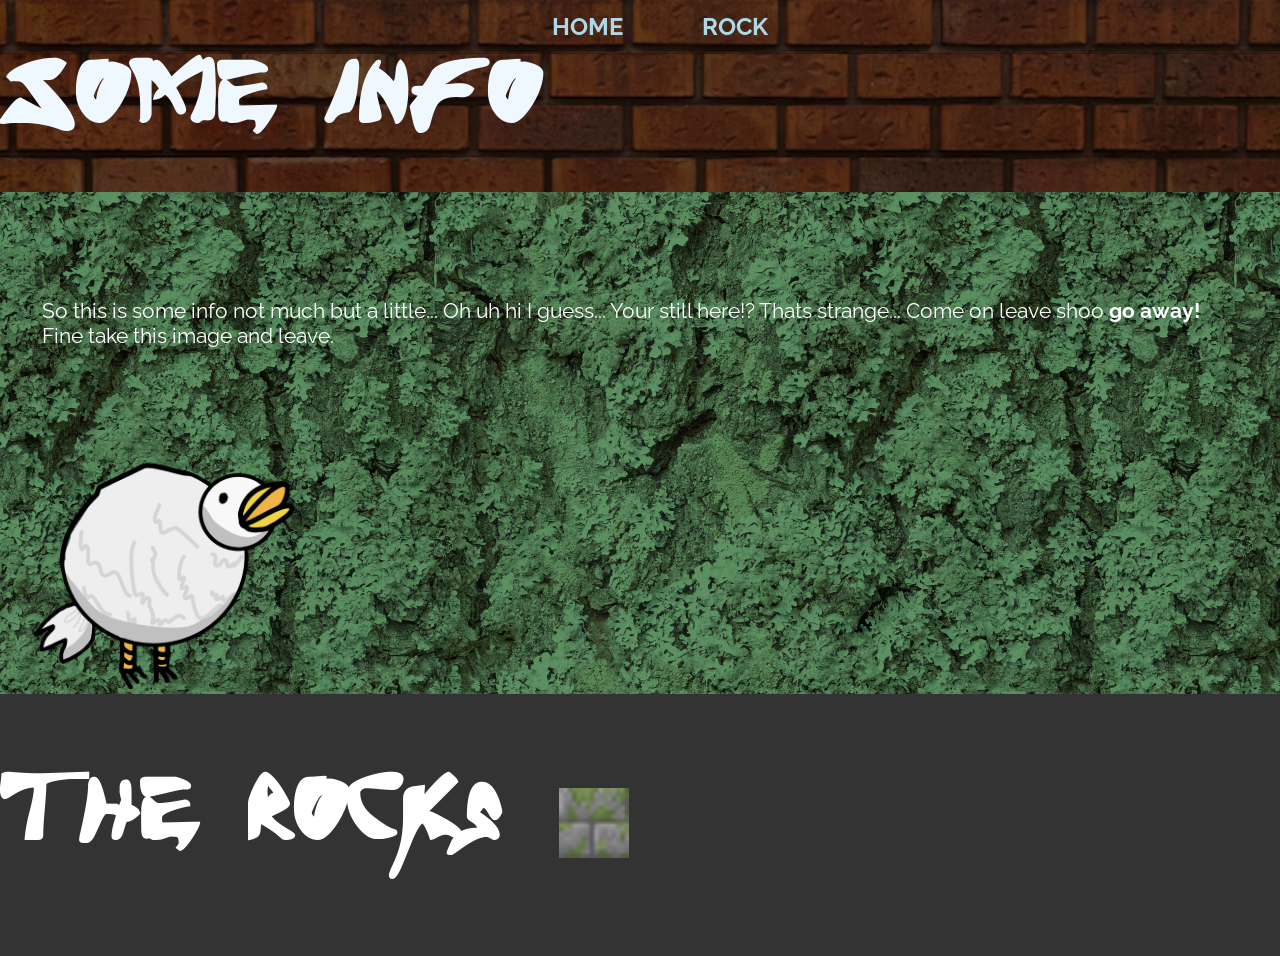
<file: rock.html>
<!DOCTYPE html>
<html>
    <head>
        <link rel="icon" type="image/x-icon" href="/images/chicken.png">
        <title>Rock</title>
        <meta name = "description" content= "rocks is cool">
        <link rel="stylesheet" href="css/styles.css">
    </head>
    <body>
        <header class="main-header">
            <nav class="nav main-nav">
                <ul>
                     <li><a href="index.html">HOME</a></li>
                    <li><a href="rock.html">ROCK</a></li>
                </ul>
            </nav>
            <h1 class = "name-name">  Some Info</h1>
        </header>
            <section class="words">
                <p class="word">So this is some info not much but a little... Oh uh hi I guess... Your still here!? Thats strange... 
                    Come on leave shoo <strong>go away!</strong> Fine take this image and leave.
                </p>
                <img src="images/chicken.png" width="300" height="300">
            </section>
        <footer class="foots">
            <div class="container foots-container">
                <h3 class="name-name">The rocks</h3>
                <ul class="nav footer-nav">
                    <li>
                        <a href="https://www.generatormix.com/random-rocks#google_vignette" target="_blank">
                            <img src="/images\mossy_stone_bricks.png" width="50" height="50">
                            <audio src=""></audio>
                        </a>
                    </li>
                </ul>
            </div>
        </footer>
    </body>

</html>
</file>
<file: css/styles.css>
@import url('https://fonts.googleapis.com/css?family=Raleway:300,400');

@font-face {
    font-family: "jrandomc";
    src: url(/fonts/jrandomc.ttf);
}

* {
    box-sizing: border-box;
    font-family: "Raleway";
    font-size: 1;
    
}

html, body {
    margin: 0;
    padding: 0;
}


.nav ul {
    margin: 0;
    
}

.nav li {
    display: inline;
    
}

.nav a {
    display: inline-block;
    padding: .5em;
    color: lightblue;
    text-decoration: dotted;
}

.main-nav {
    text-align: center;
    font-size: 1.5em;
    font-weight: bolder;
    border-bottom: 1px solid rgba(0, 0, 0, 0.3);
}

.main-nav li {
    padding: 0 2%;
}

.nav a:hover {
    background-color: rgba(255, 255, 255, .3);
}


.main-header {
    color: aliceblue;
    background-color: rgba(0, 0, 0, .6);
    background-image: url(/images/bricks.png);
    background-blend-mode: multiply;
    background-size: cover;
    padding-bottom: 30px;
}

.name-name {
    text-align: left;
    margin: 0;
    font-size: 5em;
    font-family: "jrandomc";
}

.foots {
    color: white;
    background-color: rgba(0, 0, 0, .8);
    padding: 70px 0;
    
}

.words {
    font-family: Raleway;
    color: white;
    font-size: 1.3em;
    background-color: rgb(99, 152, 103);
    background-image: url(/images/lichen_texture.png);
    background-blend-mode: multiply;
    padding-top: 5%;
}

.word {
    margin: 2em;
}

.foots-container {
    display: flex;
    align-items: center;
}

.foots-container {
    flex-grow: 1;
    text-align: end;
}

.footer-nav li{
    padding: 0 .5em;
}
.footer-nav img {
    width: 70px;
    height: 70px;
}

.jkdj {
    font-size: 1.3em;
    margin: 2em;
}

.wordler {
    font-family: Raleway;
    color: white;
    font-size: 1.3em;
    background-color: rgb(99, 152, 103);
    background-image: url(/images/lichen_texture.png);
    background-blend-mode: multiply;
    padding-top: 20%;
}

.btn {
    text-align: center;
    vertical-align: middle;
    padding: .67em;
    cursor: pointer;
}

.btn-header {
    color: white;
    border: 2px solid #6ddb2d;
    background-color: rgba(255, 255, 255, .1);
    border-radius: 0;
}

.btn-header:hover {
    background-color: rgba(255, 255, 255, .3);
}
</file>
